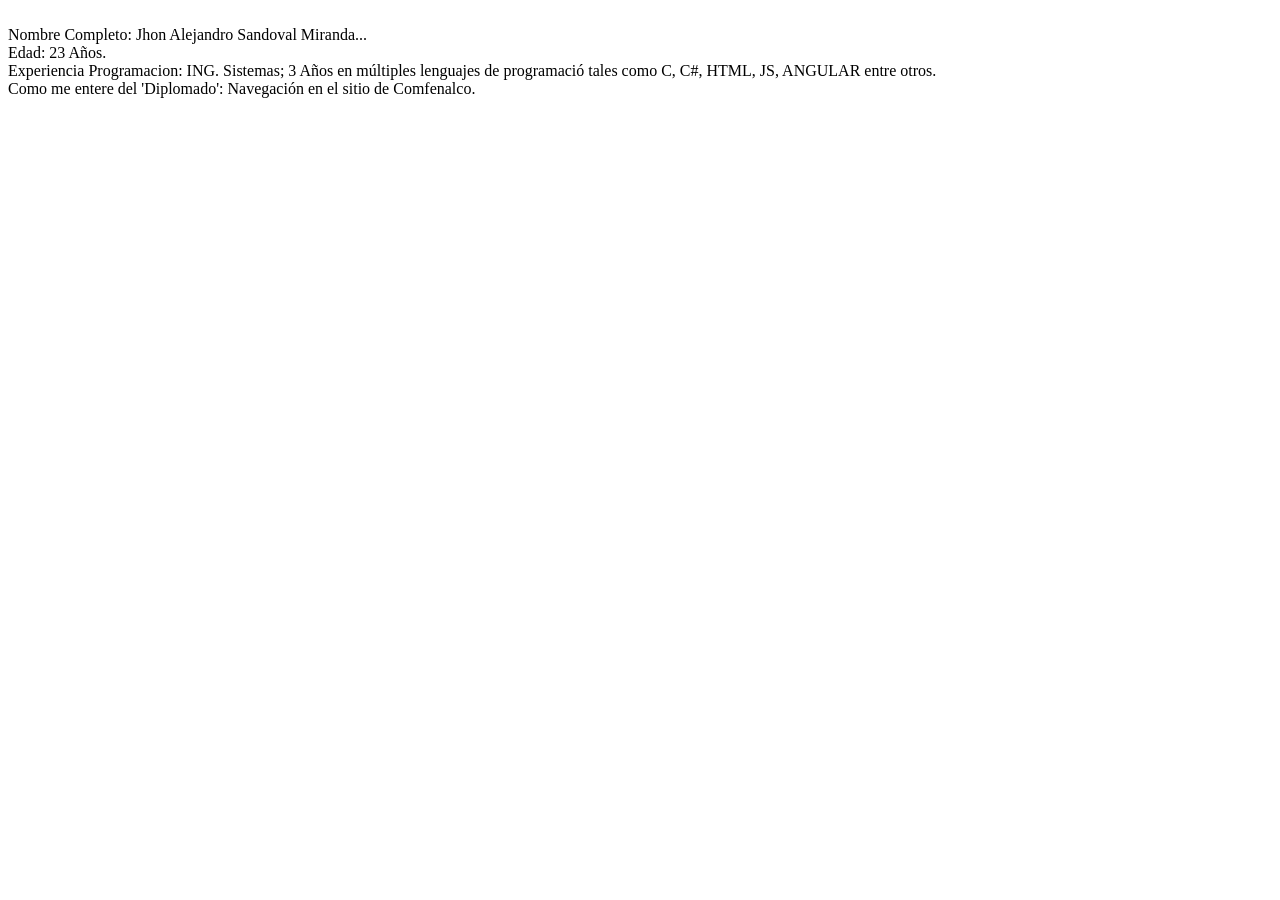
<file: index.html>
<!DOCTYPE html>
<html>
<head>
    <meta charset="utf-8" />
    <title>Práctica 16102021</title>
</head>
<body>
    <br>Nombre Completo: Jhon Alejandro Sandoval Miranda...
    <br>Edad: 23 Años.
    <br>Experiencia Programacion: ING. Sistemas; 3 Años en múltiples lenguajes de programació tales como C, C#, HTML, JS, ANGULAR entre otros.
    <br>Como me entere del 'Diplomado': Navegación en el sitio de Comfenalco.
</body>
</html>
</file>
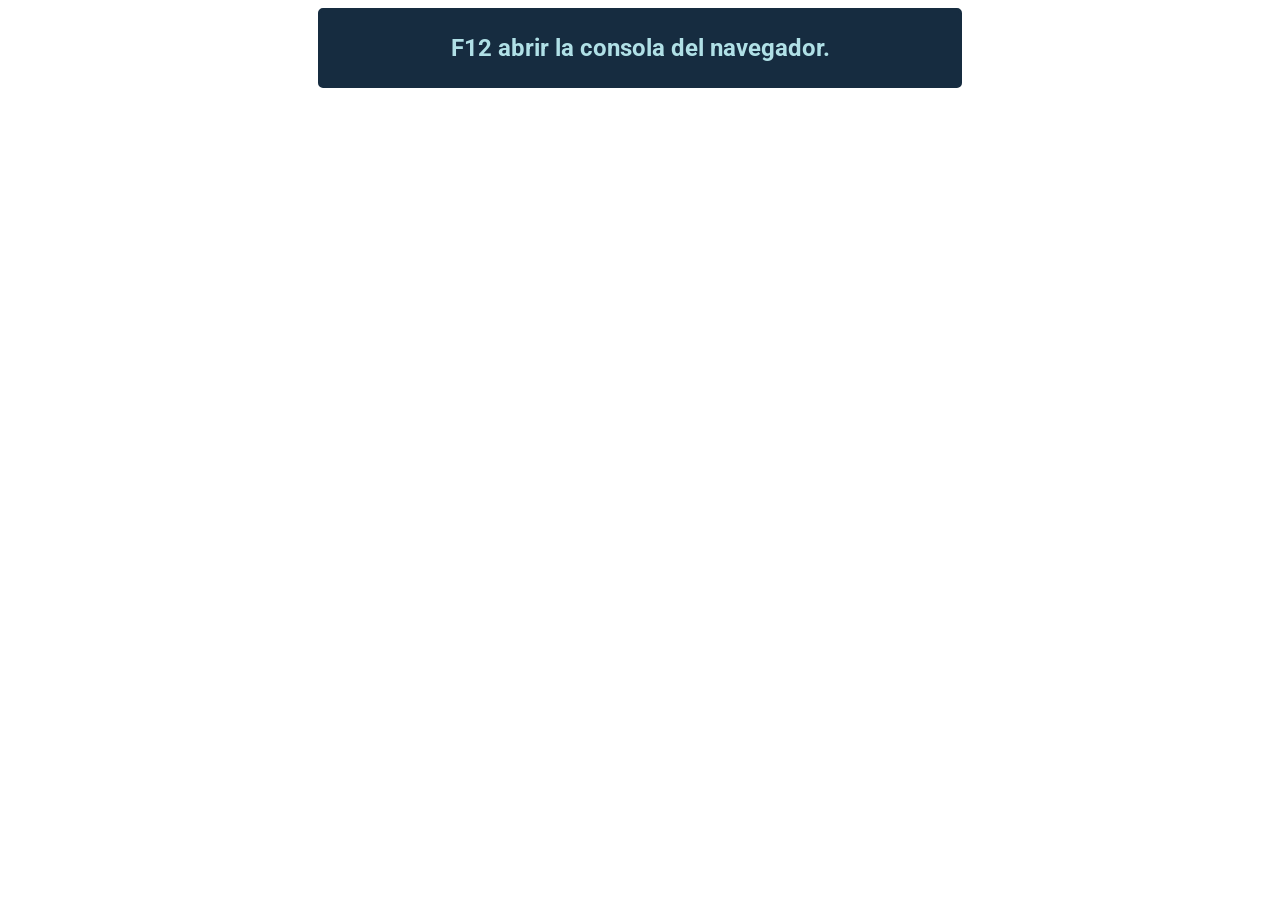
<file: Array_Asociativos_Objetos_16_11_2021/index.html>
<!DOCTYPE html>
<html lang="sp">
<head>
    <meta charset="UTF-8">
    <meta http-equiv="X-UA-Compatible" content="IE=edge">
    <meta name="viewport" content="width=device-width, initial-scale=1.0">
    <title>Práctica 16-11-2021: Array Asociativos</title>
    <link rel="shortcut icon" href="./img/LogoJS.webp" type="image/x-icon">
    <script src="./js/main.js"></script>
</head>
<body>
    <div>
        <h2 align="center" style="color:powderblue;">
            F12 abrir la consola del navegador.
        </h2>        
    </div>
    <!--Styles Own-->
    <link rel="stylesheet" type="text/css" href="./css/style.css">

    <!-- GoogleFonts -->
    <link rel="preconnect" href="https://fonts.googleapis.com">
    <link rel="preconnect" href="https://fonts.gstatic.com" crossorigin>
    <link href="https://fonts.googleapis.com/css2?family=Roboto:wght@100&display=swap" rel="stylesheet">
</body>
</html>
</file>
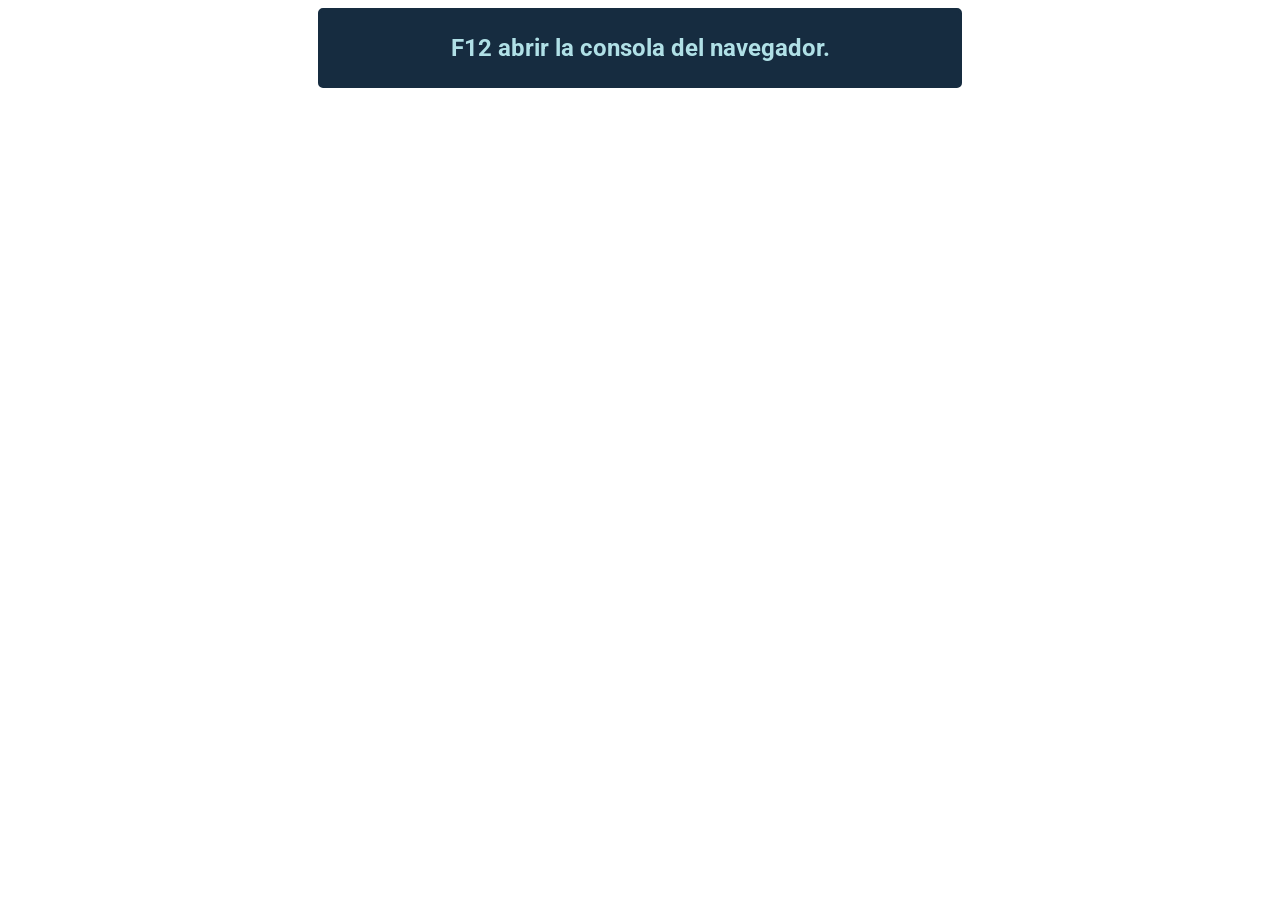
<file: Condicional_switch_06_11_2021/index.html>
<!DOCTYPE html>
<html lang="sp">
<head>
    <meta charset="UTF-8">
    <meta http-equiv="X-UA-Compatible" content="IE=edge">
    <meta name="viewport" content="width=device-width, initial-scale=1.0">
    <title>Práctica 02-11-2021 Switch Case</title>
    <link rel="shortcut icon" href="./img/LogoJS.webp" type="image/x-icon">
    <script src="./js/main.js"></script>
</head>
<body>
    <div>
        <h2 align="center" style="color:powderblue;">
            F12 abrir la consola del navegador.
        </h2>        
    </div>
    <!--Styles Own-->
    <link rel="stylesheet" type="text/css" href="./css/style.css">

    <!-- GoogleFonts -->
    <link rel="preconnect" href="https://fonts.googleapis.com">
    <link rel="preconnect" href="https://fonts.gstatic.com" crossorigin>
    <link href="https://fonts.googleapis.com/css2?family=Roboto:wght@100&display=swap" rel="stylesheet">
</body>
</html>
</file>
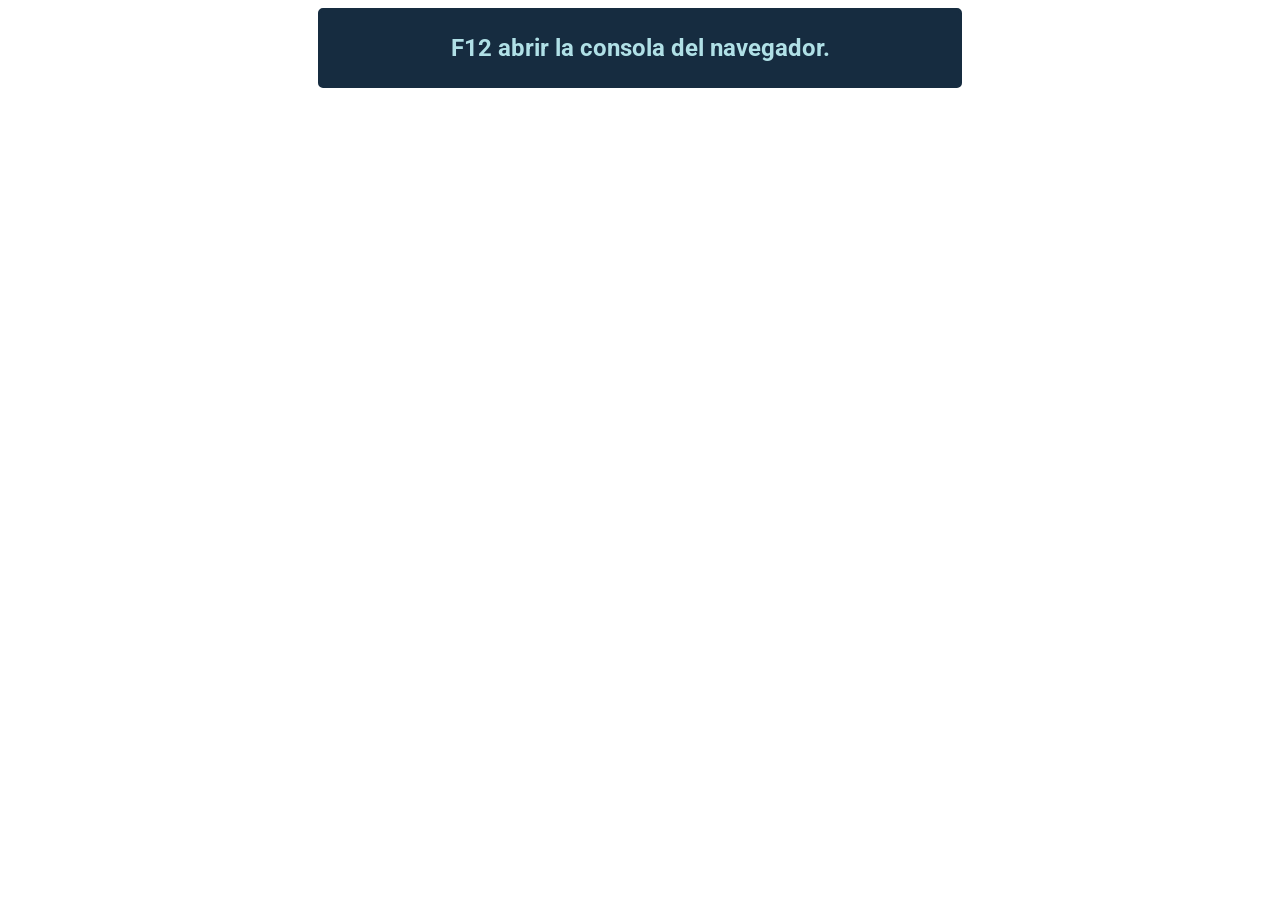
<file: Condicionales_If_Else_04_11_2021/index.html>
<!DOCTYPE html>
<html lang="sp">
<head>
    <meta charset="UTF-8">
    <meta http-equiv="X-UA-Compatible" content="IE=edge">
    <meta name="viewport" content="width=device-width, initial-scale=1.0">
    <title>Práctica 02-11-2021: Condicionales IF Else</title>
    <link rel="shortcut icon" href="./img/LogoJS.webp" type="image/x-icon">
    <script src="./js/main.js"></script>
</head>
<body>
    <div>
        <h2 align="center" style="color:powderblue;">
            F12 abrir la consola del navegador.
        </h2>        
    </div>
    <!--Styles Own-->
    <link rel="stylesheet" type="text/css" href="./css/style.css">

    <!-- GoogleFonts -->
    <link rel="preconnect" href="https://fonts.googleapis.com">
    <link rel="preconnect" href="https://fonts.gstatic.com" crossorigin>
    <link href="https://fonts.googleapis.com/css2?family=Roboto:wght@100&display=swap" rel="stylesheet">
</body>
</html>
</file>
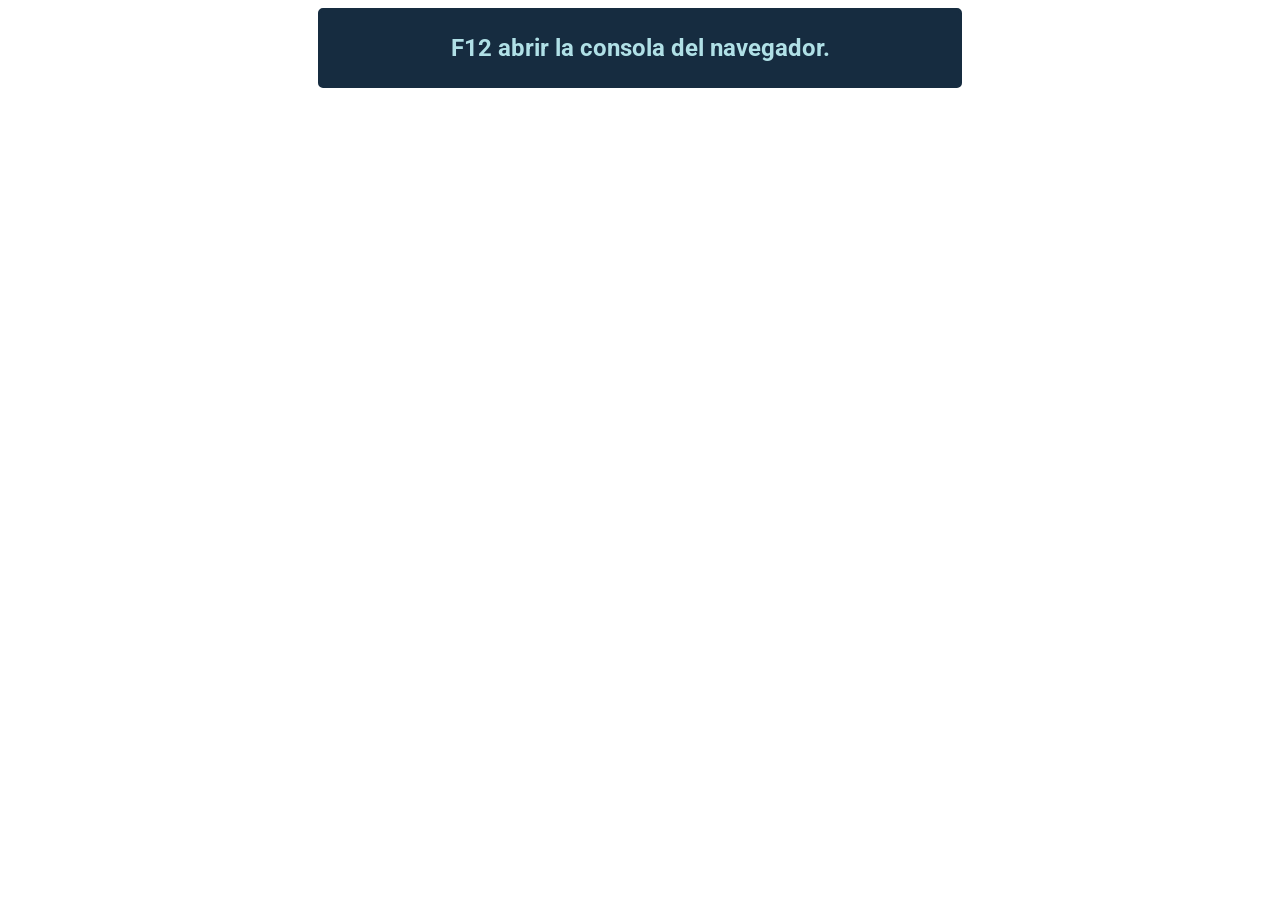
<file: Operadores_Aritmeticos_Funciones_26_10_2021/index.html>
<!DOCTYPE html>
<html lang="sp">
<head>
    <meta charset="UTF-8">
    <meta http-equiv="X-UA-Compatible" content="IE=edge">
    <meta name="viewport" content="width=device-width, initial-scale=1.0">
    <title>Práctica 26102021</title>
    <link rel="shortcut icon" href="./img/LogoJS.webp" type="image/x-icon">
    <script src="./js/main.js"></script>
</head>
<body>
    <div>
        <h2 align="center" style="color:powderblue;">
            F12 abrir la consola del navegador.
        </h2>        
    </div>
    <!--Styles Own-->
    <link rel="stylesheet" type="text/css" href="./css/style.css">

    <!-- GoogleFonts -->
    <link rel="preconnect" href="https://fonts.googleapis.com">
    <link rel="preconnect" href="https://fonts.gstatic.com" crossorigin>
    <link href="https://fonts.googleapis.com/css2?family=Roboto:wght@100&display=swap" rel="stylesheet">
</body>
</html>
</file>
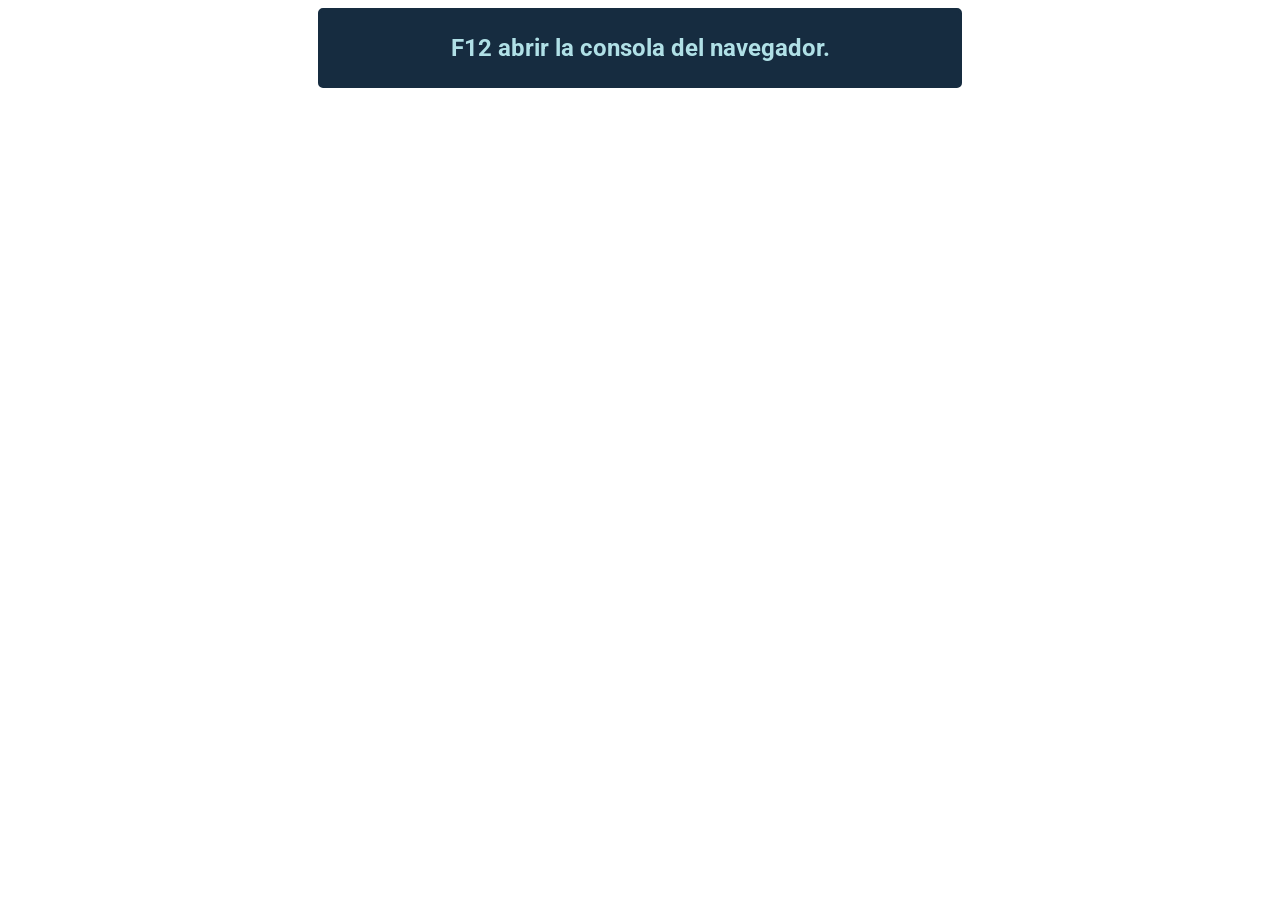
<file: Operadores_Asignacion_02_11_2021/index.html>
<!DOCTYPE html>
<html lang="sp">
<head>
    <meta charset="UTF-8">
    <meta http-equiv="X-UA-Compatible" content="IE=edge">
    <meta name="viewport" content="width=device-width, initial-scale=1.0">
    <title>Práctica 02-11-2021</title>
    <link rel="shortcut icon" href="./img/LogoJS.webp" type="image/x-icon">
    <script src="./js/main.js"></script>
</head>
<body>
    <div>
        <h2 align="center" style="color:powderblue;">
            F12 abrir la consola del navegador.
        </h2>        
    </div>
    <!--Styles Own-->
    <link rel="stylesheet" type="text/css" href="./css/style.css">

    <!-- GoogleFonts -->
    <link rel="preconnect" href="https://fonts.googleapis.com">
    <link rel="preconnect" href="https://fonts.gstatic.com" crossorigin>
    <link href="https://fonts.googleapis.com/css2?family=Roboto:wght@100&display=swap" rel="stylesheet">
</body>
</html>
</file>
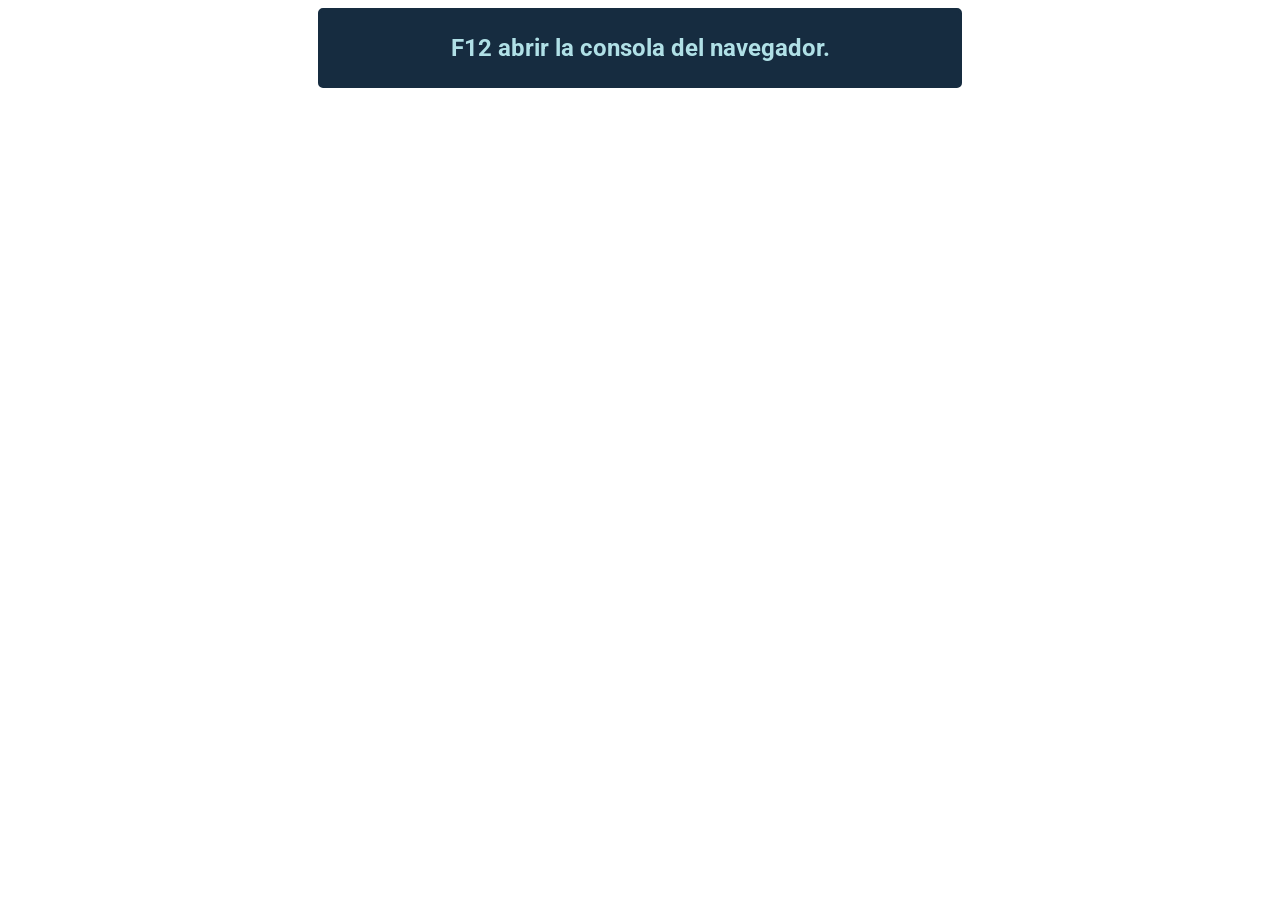
<file: Operadores_Comparacion_28_10_2021/index.html>
<!DOCTYPE html>
<html lang="sp">
<head>
    <meta charset="UTF-8">
    <meta http-equiv="X-UA-Compatible" content="IE=edge">
    <meta name="viewport" content="width=device-width, initial-scale=1.0">
    <title>Práctica 28-10-2021</title>
    <link rel="shortcut icon" href="./img/LogoJS.webp" type="image/x-icon">
    <script src="./js/main.js"></script>
</head>
<body>
    <div>
        <h2 align="center" style="color:powderblue;">
            F12 abrir la consola del navegador.
        </h2>        
    </div>
    <!--Styles Own-->
    <link rel="stylesheet" type="text/css" href="./css/style.css">

    <!-- GoogleFonts -->
    <link rel="preconnect" href="https://fonts.googleapis.com">
    <link rel="preconnect" href="https://fonts.gstatic.com" crossorigin>
    <link href="https://fonts.googleapis.com/css2?family=Roboto:wght@100&display=swap" rel="stylesheet">
</body>
</html>
</file>
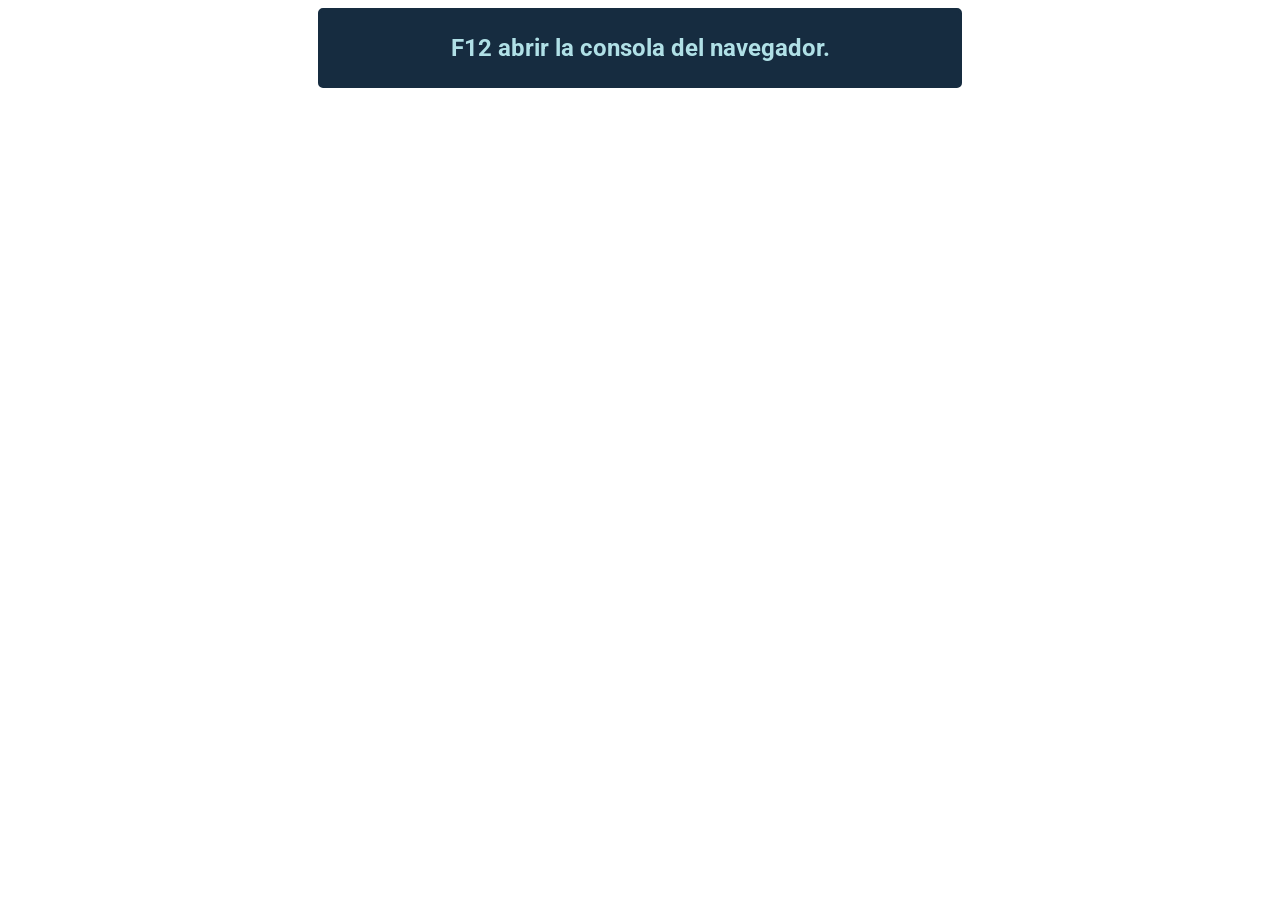
<file: Operadores_Logicos_02_11_2021/index.html>
<!DOCTYPE html>
<html lang="sp">
<head>
    <meta charset="UTF-8">
    <meta http-equiv="X-UA-Compatible" content="IE=edge">
    <meta name="viewport" content="width=device-width, initial-scale=1.0">
    <title>Práctica 02-11-2021: Operadores Lógicos</title>
    <link rel="shortcut icon" href="./img/LogoJS.webp" type="image/x-icon">
    <script src="./js/main.js"></script>
</head>
<body>
    <div>
        <h2 align="center" style="color:powderblue;">
            F12 abrir la consola del navegador.
        </h2>        
    </div>
    <!--Styles Own-->
    <link rel="stylesheet" type="text/css" href="./css/style.css">

    <!-- GoogleFonts -->
    <link rel="preconnect" href="https://fonts.googleapis.com">
    <link rel="preconnect" href="https://fonts.gstatic.com" crossorigin>
    <link href="https://fonts.googleapis.com/css2?family=Roboto:wght@100&display=swap" rel="stylesheet">
</body>
</html>
</file>
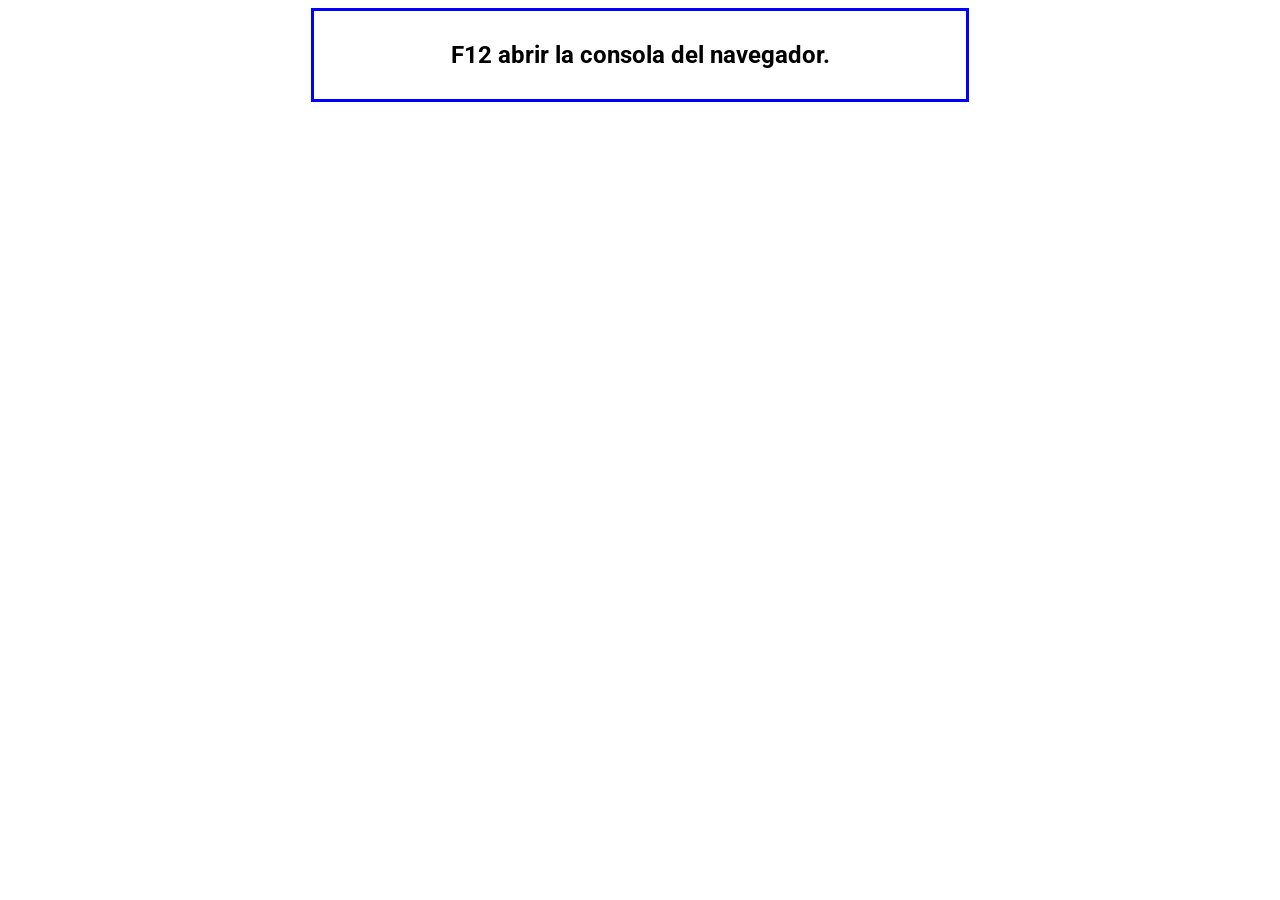
<file: Primeros_Pasos_JS_HTML_CSS_21_10_2021/index.html>
<!DOCTYPE html>
<html lang="sp">
<head>
    <meta charset="UTF-8">
    <meta http-equiv="X-UA-Compatible" content="IE=edge">
    <meta name="viewport" content="width=device-width, initial-scale=1.0">
    <title>Práctica 21102021</title>
    <link rel="shortcut icon" href="logo.webp" type="image/x-icon">
    <script src="main.js"></script>
</head>
<body>
    <div>
        <h2 align="center">
            F12 abrir la consola del navegador.
        </h2>
    </div>
    <!--Styles Own-->
    <link rel="stylesheet" type="text/css" href="style.css">

    <!-- GoogleFonts -->
    <link rel="preconnect" href="https://fonts.googleapis.com">
    <link rel="preconnect" href="https://fonts.gstatic.com" crossorigin>
    <link href="https://fonts.googleapis.com/css2?family=Roboto:wght@100&display=swap" rel="stylesheet">

</body>
</html>
</file>
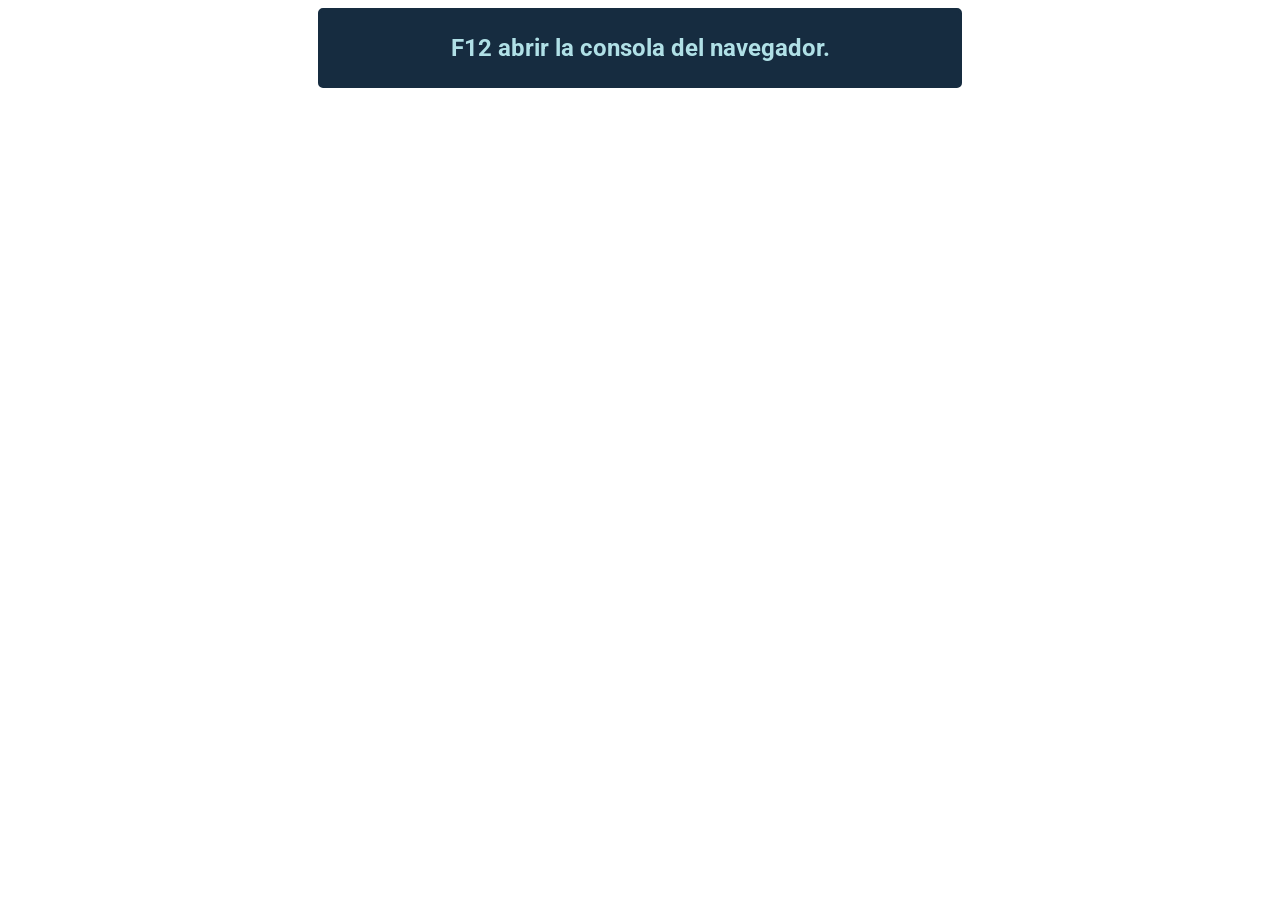
<file: Repaso_Variables_constantes_23_10_2021/index.html>
<!DOCTYPE html>
<html lang="sp">
<head>
    <meta charset="UTF-8">
    <meta http-equiv="X-UA-Compatible" content="IE=edge">
    <meta name="viewport" content="width=device-width, initial-scale=1.0">
    <title>Práctica 23102021</title>
    <link rel="shortcut icon" href="./img/LogoJS.webp" type="image/x-icon">
    <script src="./js/main.js"></script>
</head>
<body>
    <div>
        <h2 align="center" style="color:powderblue;">
            F12 abrir la consola del navegador.
        </h2>        
    </div>
    <!--Styles Own-->
    <link rel="stylesheet" type="text/css" href="./css/style.css">

    <!-- GoogleFonts -->
    <link rel="preconnect" href="https://fonts.googleapis.com">
    <link rel="preconnect" href="https://fonts.gstatic.com" crossorigin>
    <link href="https://fonts.googleapis.com/css2?family=Roboto:wght@100&display=swap" rel="stylesheet">
</body>
</html>
</file>
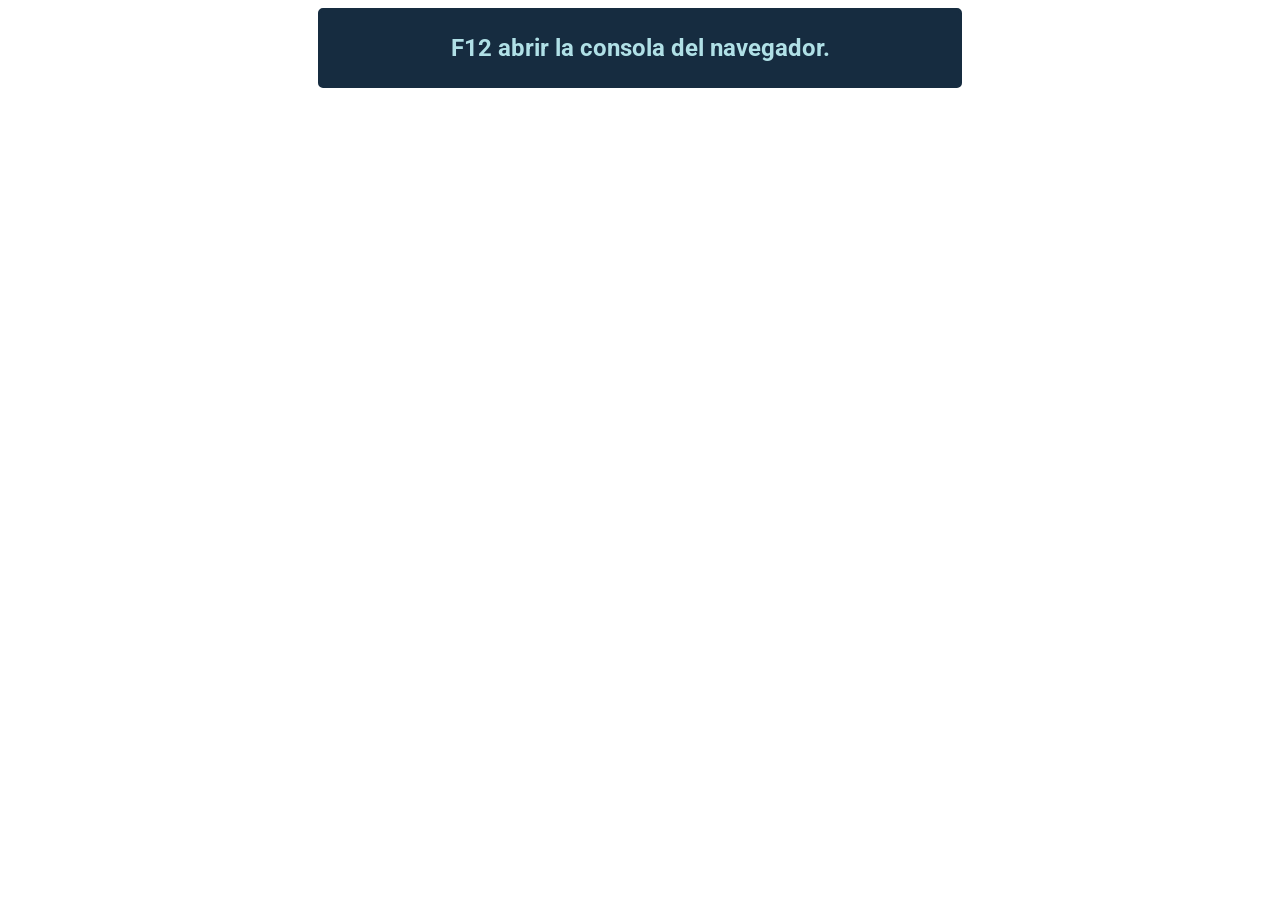
<file: TallerN1/Forma_Incluir_Javascript_02_23_10_2021/index.html>
<!DOCTYPE html>
<html lang="sp">
<head>
    <meta charset="UTF-8">
    <meta http-equiv="X-UA-Compatible" content="IE=edge">
    <meta name="viewport" content="width=device-width, initial-scale=1.0">
    <title>Taller #1 - 23102021 - 2.</title>
    <link rel="shortcut icon" href="./img/LogoJS.webp" type="image/x-icon">
</head>
<body>
    <div>
        <h2 align="center" style="color:powderblue;">
            F12 abrir la consola del navegador.
        </h2>        
    </div>
    <!--Styles Own-->
    <link rel="stylesheet" type="text/css" href="./css/style.css">

    <!-- GoogleFonts -->
    <link rel="preconnect" href="https://fonts.googleapis.com">
    <link rel="preconnect" href="https://fonts.gstatic.com" crossorigin>
    <link href="https://fonts.googleapis.com/css2?family=Roboto:wght@100&display=swap" rel="stylesheet">

    <!-- JS -->
    <script src="./js/main.js"></script>
</body>
</html>
</file>
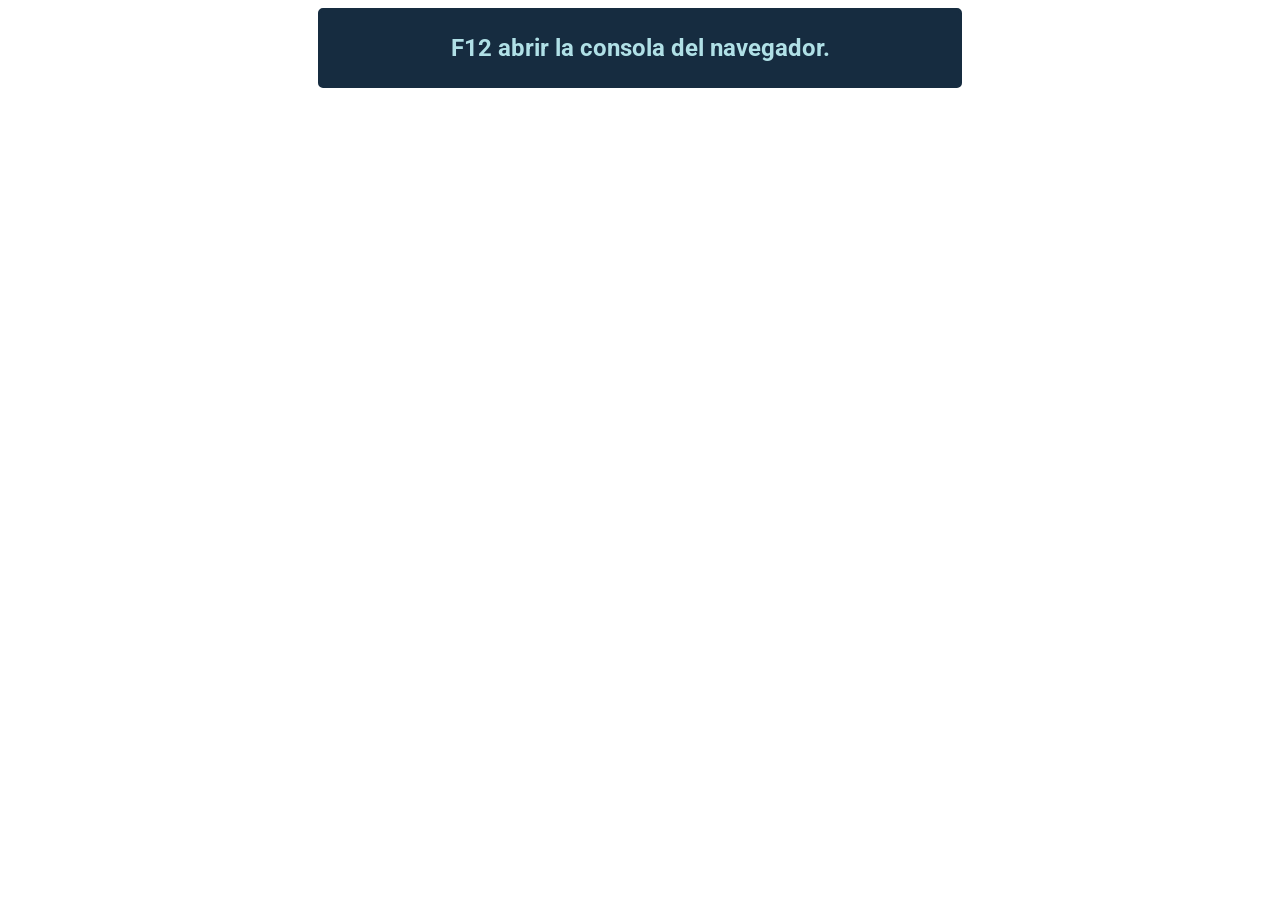
<file: TallerN1/Forma_Incluir_Javascript_03_23_10_2021/index.html>
<!DOCTYPE html>
<html lang="sp">
<head>
    <meta charset="UTF-8">
    <meta http-equiv="X-UA-Compatible" content="IE=edge">
    <meta name="viewport" content="width=device-width, initial-scale=1.0">
    <title>Taller #1 - 23102021 - 3.</title>
    <link rel="shortcut icon" href="./img/LogoJS.webp" type="image/x-icon">
</head>
<body>
    <div>
        <h2 align="center" style="color:powderblue;">
            F12 abrir la consola del navegador.
        </h2>        
    </div>
    
    <!--Styles Own-->
    <link rel="stylesheet" type="text/css" href="./css/style.css">

    <!-- JS -->
    <script src="./js/main.js"></script>

    <!-- GoogleFonts -->
    <link rel="preconnect" href="https://fonts.googleapis.com">
    <link rel="preconnect" href="https://fonts.gstatic.com" crossorigin>
    <link href="https://fonts.googleapis.com/css2?family=Roboto:wght@100&display=swap" rel="stylesheet">
</body>
</html>
</file>
<file: Array_Asociativos_Objetos_16_11_2021/css/style.css>
div {
    font-family: 'Roboto', sans-serif;
    margin: auto;
    width: 50%;
    border: 3px solid #162c40;
    padding: 10px;
    background: #162c40;
    padding: 3px;
    border-radius: 5px
}
</file>
<file: Condicional_switch_06_11_2021/css/style.css>
div {
    font-family: 'Roboto', sans-serif;
    margin: auto;
    width: 50%;
    border: 3px solid #162c40;
    padding: 10px;
    background: #162c40;
    padding: 3px;
    border-radius: 5px
}
</file>
<file: Condicionales_If_Else_04_11_2021/css/style.css>
div {
    font-family: 'Roboto', sans-serif;
    margin: auto;
    width: 50%;
    border: 3px solid #162c40;
    padding: 10px;
    background: #162c40;
    padding: 3px;
    border-radius: 5px
}
</file>
<file: Operadores_Aritmeticos_Funciones_26_10_2021/css/style.css>
div {
    font-family: 'Roboto', sans-serif;
    margin: auto;
    width: 50%;
    border: 3px solid #162c40;
    padding: 10px;
    background: #162c40;
    padding: 3px;
    border-radius: 5px
}
</file>
<file: Operadores_Asignacion_02_11_2021/css/style.css>
div {
    font-family: 'Roboto', sans-serif;
    margin: auto;
    width: 50%;
    border: 3px solid #162c40;
    padding: 10px;
    background: #162c40;
    padding: 3px;
    border-radius: 5px
}
</file>
<file: Operadores_Comparacion_28_10_2021/css/style.css>
div {
    font-family: 'Roboto', sans-serif;
    margin: auto;
    width: 50%;
    border: 3px solid #162c40;
    padding: 10px;
    background: #162c40;
    padding: 3px;
    border-radius: 5px
}
</file>
<file: Operadores_Logicos_02_11_2021/css/style.css>
div {
    font-family: 'Roboto', sans-serif;
    margin: auto;
    width: 50%;
    border: 3px solid #162c40;
    padding: 10px;
    background: #162c40;
    padding: 3px;
    border-radius: 5px
}
</file>
<file: Primeros_Pasos_JS_HTML_CSS_21_10_2021/style.css>
div {
    font-family: 'Roboto', sans-serif;
    margin: auto;
    width: 50%;
    border: 3px solid blue;
    padding: 10px;
}
</file>
<file: Repaso_Variables_constantes_23_10_2021/css/style.css>
div {
    font-family: 'Roboto', sans-serif;
    margin: auto;
    width: 50%;
    border: 3px solid #162c40;
    padding: 10px;
    background: #162c40;
    padding: 3px;
    border-radius: 5px
}
</file>
<file: TallerN1/Forma_Incluir_Javascript_02_23_10_2021/css/style.css>
div {
    font-family: 'Roboto', sans-serif;
    margin: auto;
    width: 50%;
    border: 3px solid #162c40;
    padding: 10px;
    background: #162c40;
    padding: 3px;
    border-radius: 5px
}
</file>
<file: TallerN1/Forma_Incluir_Javascript_03_23_10_2021/css/style.css>
div {
    font-family: 'Roboto', sans-serif;
    margin: auto;
    width: 50%;
    border: 3px solid #162c40;
    padding: 10px;
    background: #162c40;
    padding: 3px;
    border-radius: 5px
}
</file>
